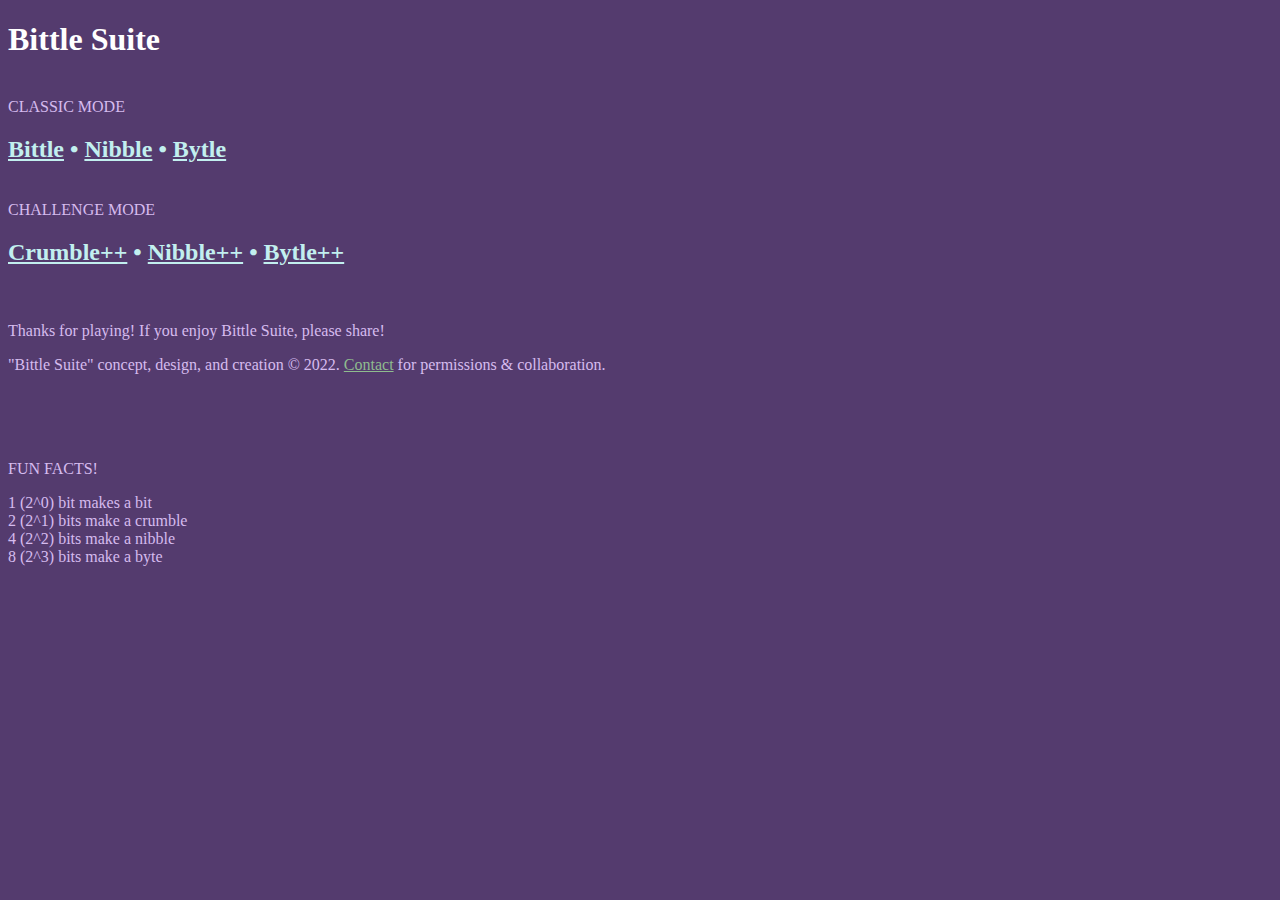
<file: index.html>
<!DOCTYPE html>
<html lang="en">
<head>
    <meta charset="UTF-8">
    <meta http-equiv="X-UA-Compatible" content="IE=edge">
    <meta name="viewport" content="width=device-width, initial-scale=1.0">
    
    <!-- opengraph -->
    <meta property="og:title" content="BittleSuite"/>
    <meta property="og:type" content="game"/>
    <meta property="og:url" content="https://bittlesuite.github.io"/>
    <meta property="og:image" content="bittlepfp.jpg"/>
    <meta property="og:description" content="Guess the 0's and 1's."/>
    
    <title style="color:black">Bittle Suite</title>
    <link rel="icon" type="image/x-icon" href="/images/bittlepfp.jpg">

</head>
    <body style="background-color:#543B6E">
        <h1>Bittle Suite</h1>
        <nav>
            <p><br>CLASSIC MODE</p> 
            <h2>
                <a href="bittle"> <b>Bittle</b></a>
                &bull;
                <a href="nibble" style="font:bold"><b>Nibble</b></a>
                &bull;
                <a href="bytle" style="font:bold"><b>Bytle</b></a>
            </h2>
            <p><br>CHALLENGE MODE</p> 
            <h2>
                <a href="crumbleplusplus" style="font:bold"><b>Crumble++</b></a>
                &bull;
                <a href="nibbleplusplus" style="font:bold"><b>Nibble++</b></a>
                &bull;
                <a href="bytleplusplus" style="font:bold"><b>Bytle++</b></a>
            </h2>
        </nav>

        <p><br><br>Thanks for playing! If you enjoy Bittle Suite, please share! <br></p>
        
        <p>"Bittle Suite" concept, design, and creation &#169; 2022.
            <a style="color:darkseagreen" href="mailto:11squaredis121@gmail.com">
                Contact</a> for permissions & collaboration.<br> <br>
        </p>

        <br><br>
        <p>FUN FACTS!</p> 
        <p>
            1 (2^0) bit makes a bit <br>
            2 (2^1) bits make a crumble <br>
            4 (2^2) bits make a nibble <br>
            8 (2^3) bits make a byte <br>
        </p>

    </body>
</html>

<style>
    h1 {color:rgb(255, 255, 255);}
    h2 {color:rgb(194, 239, 239);}
    a {color:rgb(194, 239, 239)}
    p {color:rgb(214, 188, 238);}
</style>

<!-- Instructions to build wordle template from <a style="color:darkseagreen" href="https://www.freecodecamp.org/news/build-a-wordle-clone-in-javascript/">freecodecamp.org</a> -->
</file>
